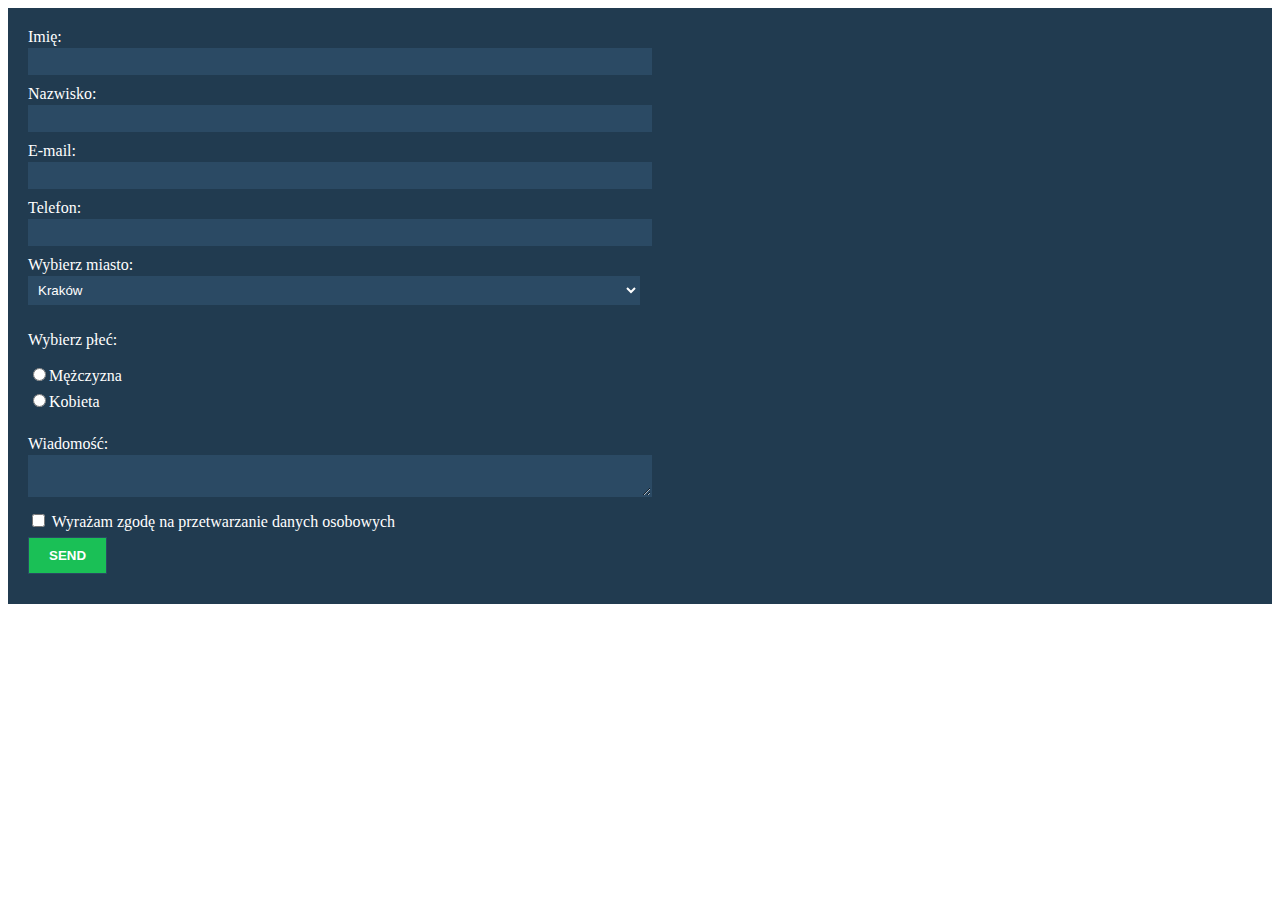
<file: zad1/index.html>
<!DOCTYPE html>
<html lang="en">
<head>
    <meta charset="UTF-8">
    <meta http-equiv="X-UA-Compatible" content="IE=edge">
    <meta name="viewport" content="width=device-width, initial-scale=1.0">
    <title>Document</title>
    <link rel="stylesheet" href="style.css" type="text/css">   
</head>

<body>
    <form action="https://formspree.io/f/meqdgzjv" method="POST">
        <label for="name">Imię:</label>
        <input type="text" name="name" id="name">

        <br>
        <label for="lastname">Nazwisko:</label>
        <input type="text" name="lastname" id="lastname">

        <br>
        <label for="mail">E-mail:</label>
        <input type="email" name="_replyto" id="mail">

        <br>
        <label for="phone">Telefon:</label>
        <input type="tel" name="phone" id="phone">

        <br>
        <label for="city">Wybierz miasto:</label>
        <select name="city" id="city">
            <option value="krakow">Kraków</option>
            <option value="warszawa">Warszawa</option>
            <option value="gdansk">Gdańsk</option>
        </select>

        <br>
      	<p>Wybierz płeć:</p>
        <input type="radio" name="gender" value="male" id="male"><label for="male">Mężczyzna</label>
        <br>
        <input type="radio" name="gender" value="female" id="female"><label for="female">Kobieta</label>
        <br>

        <br>
        <label for="message">Wiadomość: </label>
        <textarea name="message" id="message"></textarea>
        <br>
        <input type="checkbox" id="agreement" name="agreement">
        <label for="agreement">Wyrażam zgodę na przetwarzanie danych osobowych</label>
        <br>
        <input type="submit" value="Send">
    </form>
    





</body>
</html>
</file>
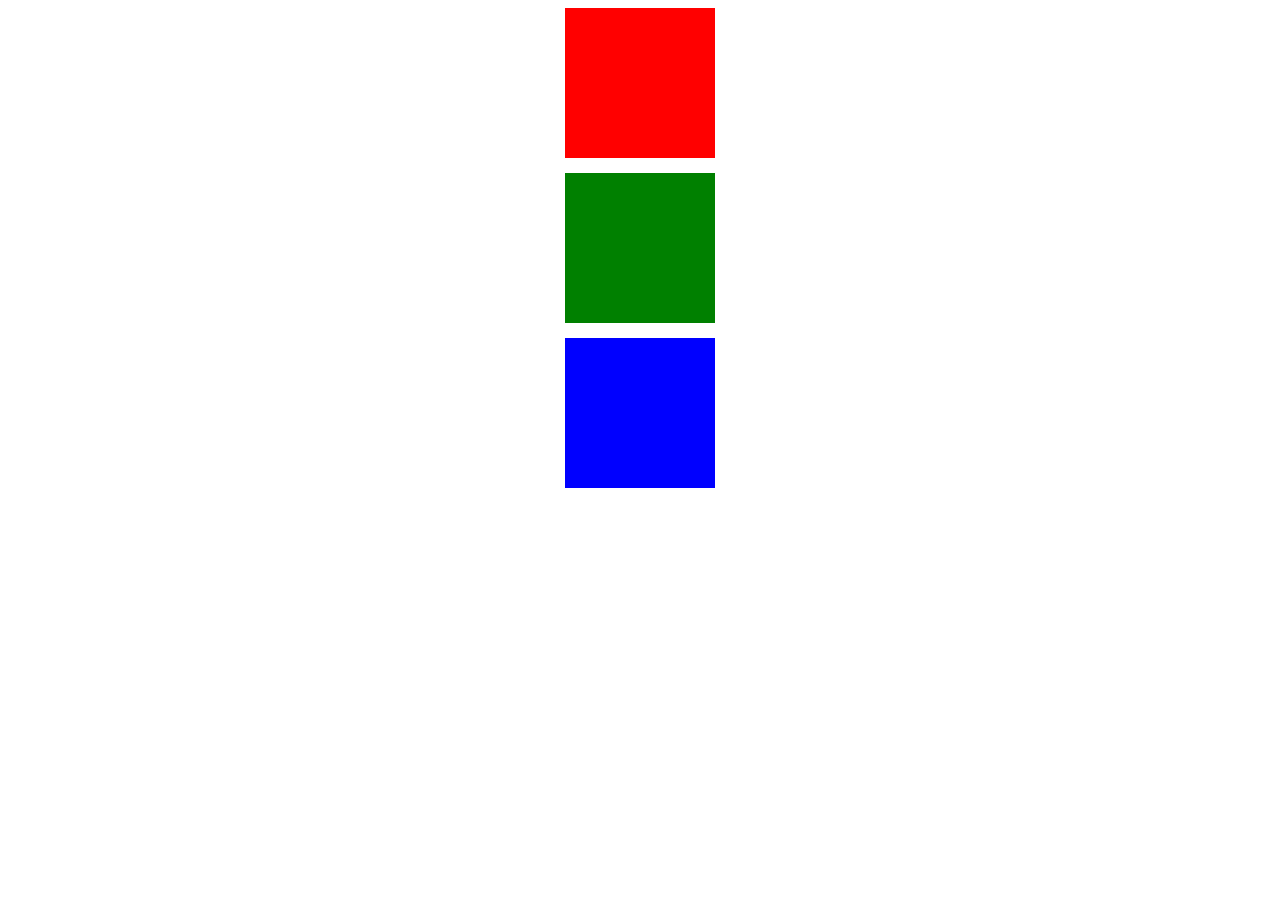
<file: zad3/index.html>
<!DOCTYPE html>
<html lang="en">
<head>
    <meta charset="UTF-8">
    <meta http-equiv="X-UA-Compatible" content="IE=edge">
    <meta name="viewport" content="width=device-width, initial-scale=1.0">
    <title>Document</title>
    <link rel="stylesheet" href="style.css" type="text/css">

</head>
<body>
    
<div class="box red "></div>
<div class="box green"></div>
<div class="box blue"></div>



</body>
</html>
</file>
<file: zad1/style.css>
form {
    background-color: #213b50;
    color: white;
    padding: 20px;
}

input,
select,
textarea{
    background-color:#2b4a64;
    color: white;
    width: 50%;
    margin-bottom: 10px;
    border: 1px solid #2b4a64;
    padding: 5px;
} 
input[type="radio"],
input[type="checkbox"]{
    width: auto;
}
input:focus,
select:focus,
textarea:focus{
    background-color:  #4e708c;
    border: 1px solid white;
}

label{
    display:block;
    margin-bottom:2px;
}
label[for*="male"],
label[for="agreement"]{
    display:inline;
}

input[type="submit"]{
    background-color:#1ac056;
    width: auto;
    cursor: pointer;
    padding: 10px 20px;
    font-weight: 700;
    text-transform: uppercase;

}
input[type="submit"]:hover{
    background-color:#46e881;
    width: auto;
    cursor: pointer;
    
}
</file>
<file: zad3/style.css>
.box{
    height: 150px;
    width: 150px;
    margin:auto;
    margin-bottom: 15px;
    transition: all 2s ease-in;
    cursor: pointer;
}
.red{
    background-color: red;

}
.red:hover{
    width: 300px;
}

.green{
    background-color: green;
}
.green:hover{
    height: 300px;
}
.blue{
    background-color: blue;
}
.blue:hover{
    width: 300px;
    height: 300px;
}
</file>
